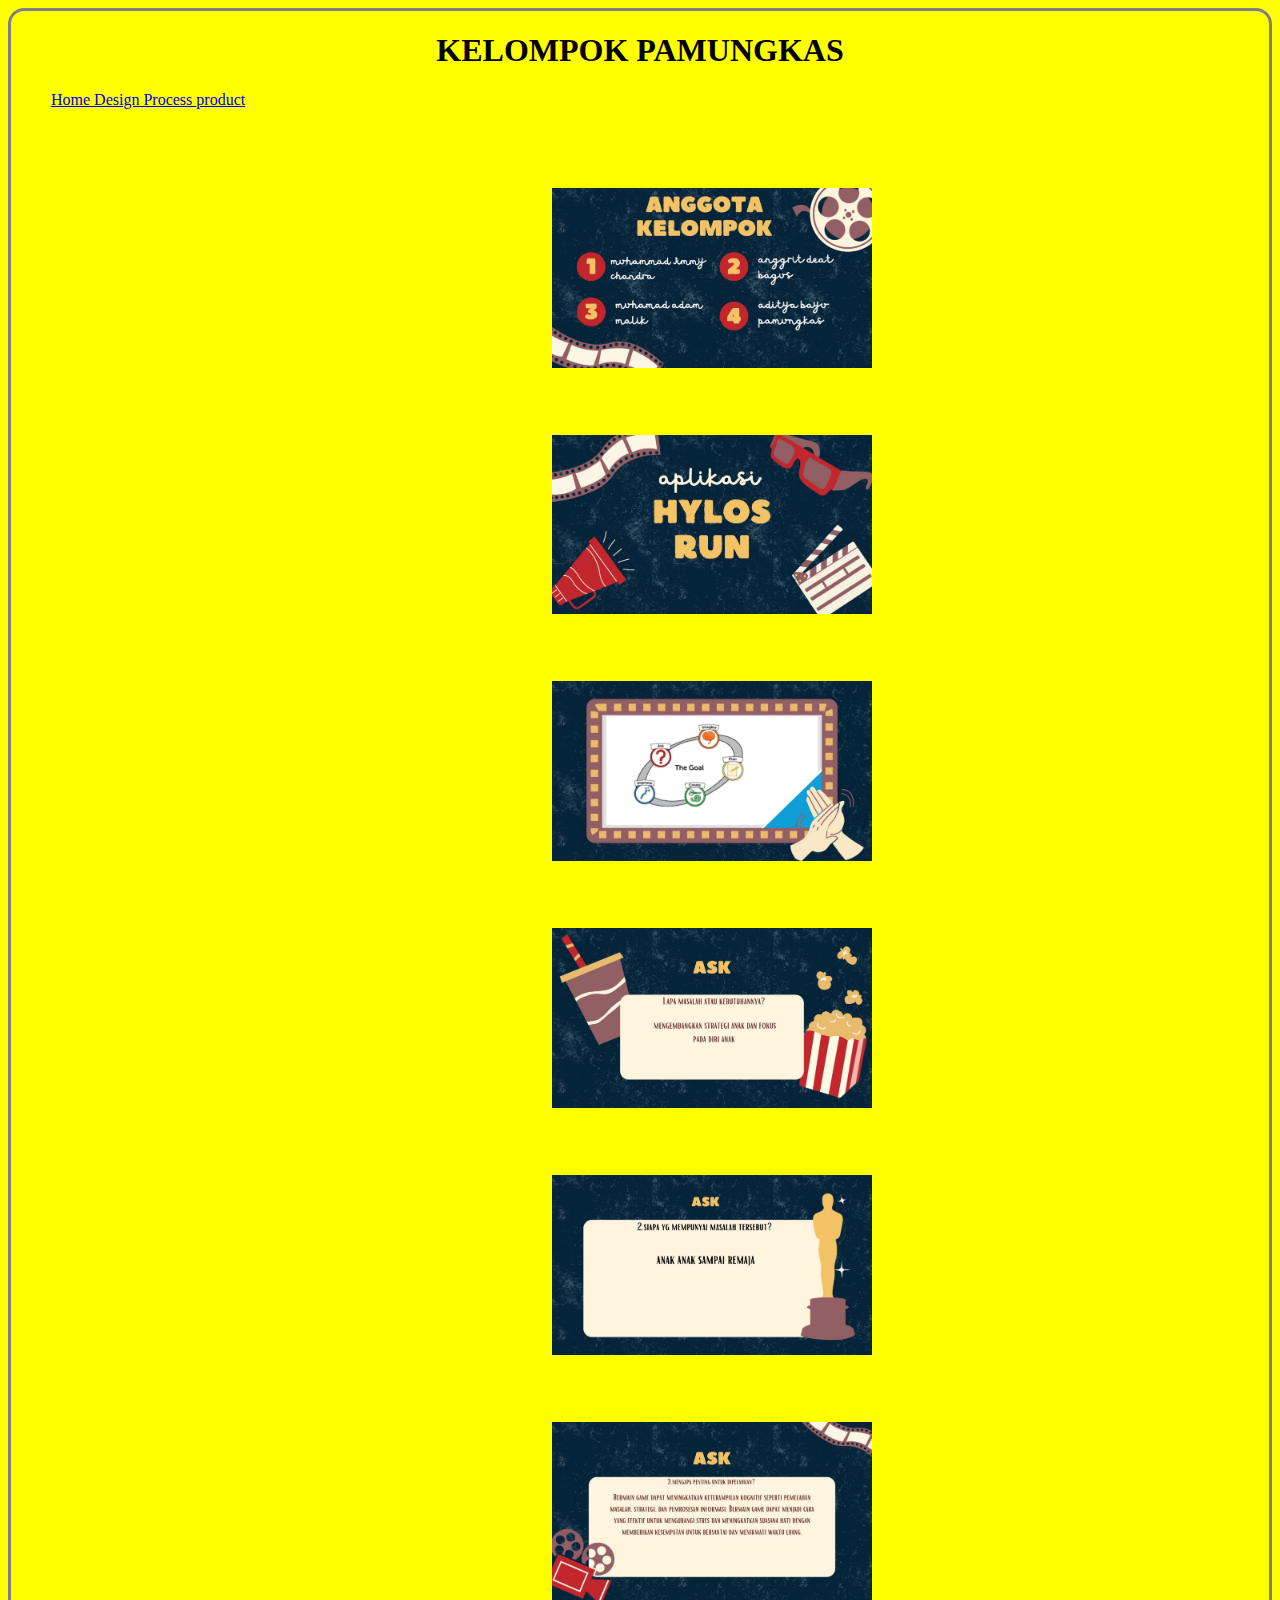
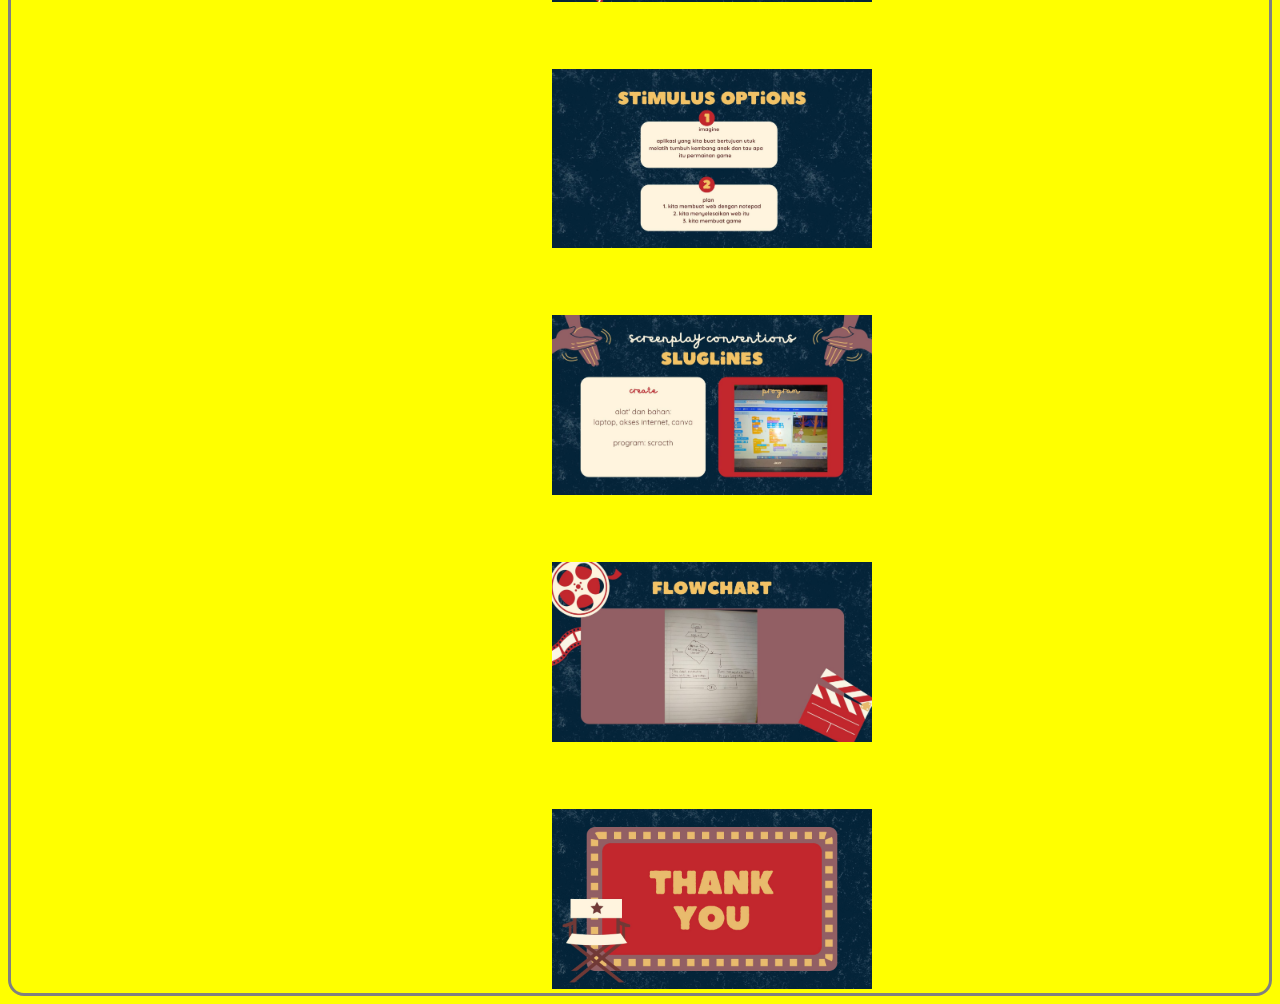
<file: dp.html>
<!doctype html>
<html>
 <head>
 <link rel="stylesheet" href="styles.css">
 </head>
 <body> 
 <h1> KELOMPOK PAMUNGKAS </h1>
 <nav>
 <ul>
 <li> <a href ="index.html"> Home <a/> </li>
 <li> <a href ="dp.html"> Design Process <a/> </li>
 <li> <a href ="product.html"> product <a/> </li>
 </ul>
 </nav>
 

 <main>
     
  

     <img src="ppt.1.jpeg" style=display: none;">
     <img src="ppt.2.jpeg" style=display: none;">
     <img src="ppt.3.jpeg" style=display: none;">
     <img src="ppt.4.jpeg" style=display: none;">
     <img src="ppt.5.jpeg" style=display: none;">
     <img src="ppt.6.jpeg" style=display: none;">
     <img src="ppt.7.jpeg" style=display: none;">
     <img src="ppt.8.jpeg" style=display: none;">
     <img src="ppt.9.jpeg" style=display: none;">
     <img src="ppt.10.jpeg" style=display: none;">
     





<body>
<html>
</file>
<file: styles.css>
body {background-color:yellow;
      border:3px solid gray;
      border-radius:16px;
}

h1 {font-famiy:arial;
    font-weight:bold;
    text-align:center;
    color:black;
}

nav ul {list-style-type:none;
}

nav ul li {display:inline;
}

iframe {
   margin: auto;
   display: block;
   width: 700px;
}

img{
  width:320px;
  margin-left:43%;
  margin-top:5%
}
</file>
